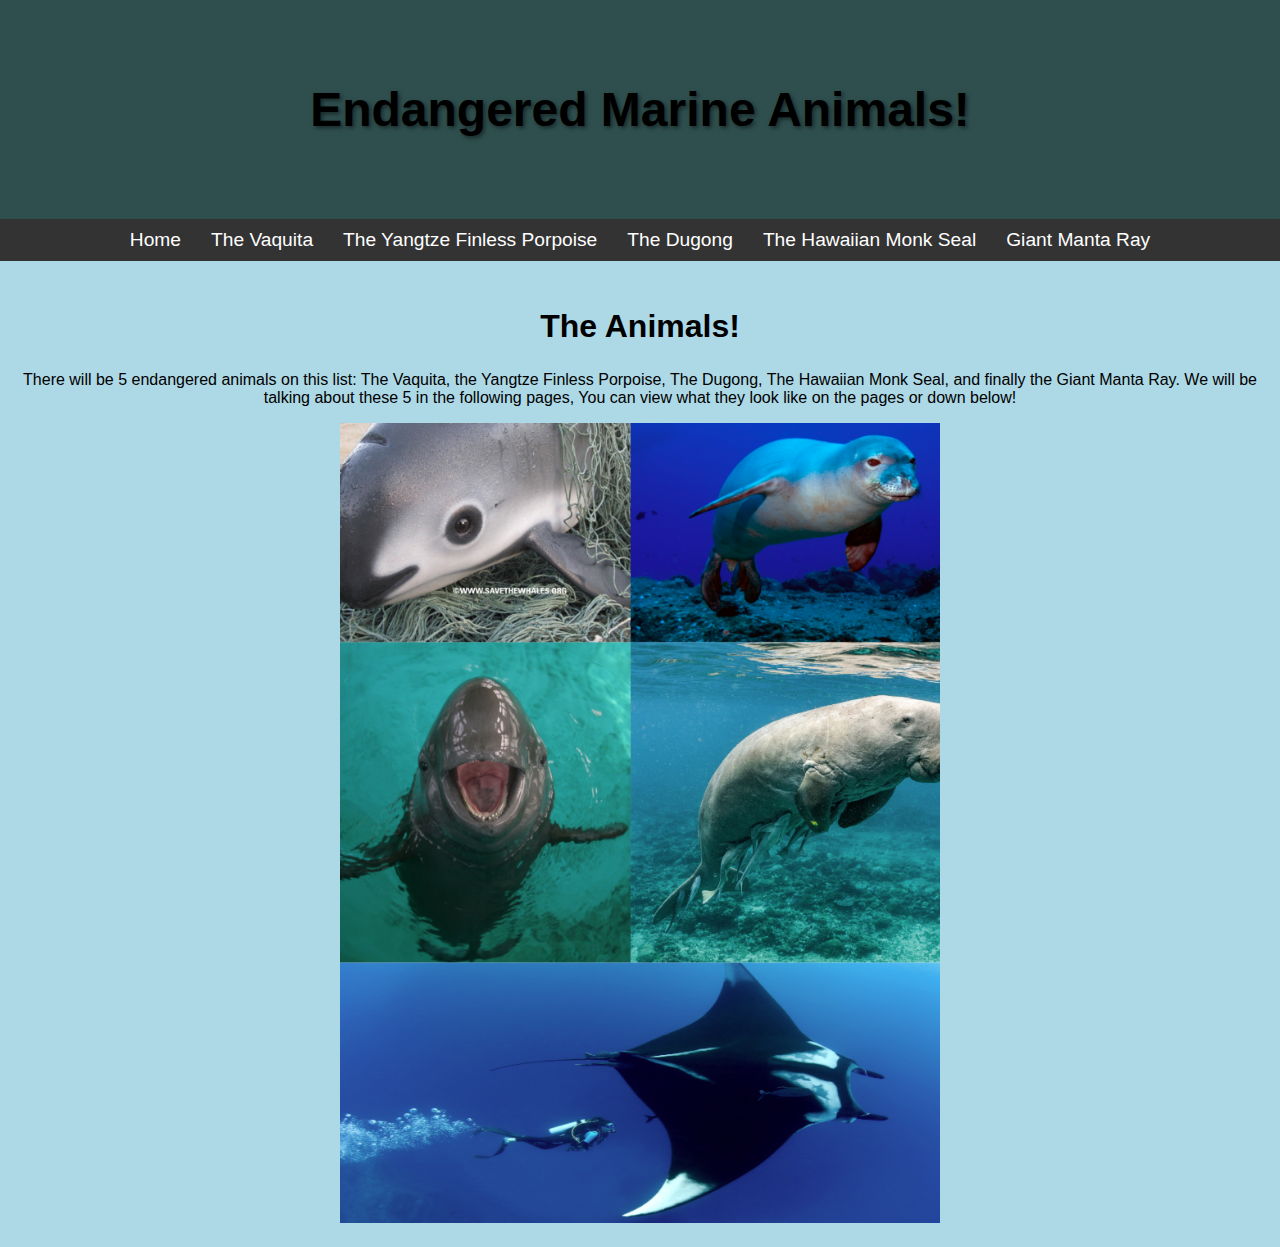
<file: index.html>
<!DOCTYPE html>
<html lang="en">
<head>
  <meta charset="UTF-8" />
  <meta name="viewport" content="width=device-width, initial-scale=1.0" />
  <title>Home</title>
  <link rel="stylesheet" href="style.css" />
</head>
<body>
  <header>
    <div class="banner">
      <h1>Endangered Marine Animals!</h1>
    </div>
    <nav>
      <a href="index.html">Home</a>
      <a href="Vaquita.html">The Vaquita</a>
      <a href="Yangtze.html">The Yangtze Finless Porpoise</a>
      <a href="Dugong.html">The Dugong</a>
      <a href="Seal.html">The Hawaiian Monk Seal</a>
      <a href="MantaRay.html">Giant Manta Ray</a>
    </nav>
  </header>
  <main>
    <h2>The Animals!</h2>
    <p>There will be 5 endangered animals on this list: The Vaquita, the Yangtze Finless Porpoise, The Dugong, The Hawaiian Monk Seal, and finally the Giant Manta Ray. We will be talking about these 5 in the following pages, You can view what they look like on the pages or down below!</p>
  
    <img src="All.png" alt="All!!" style="width: 600px; height: 800px;">
  </main>
</body>
</html>
</file>
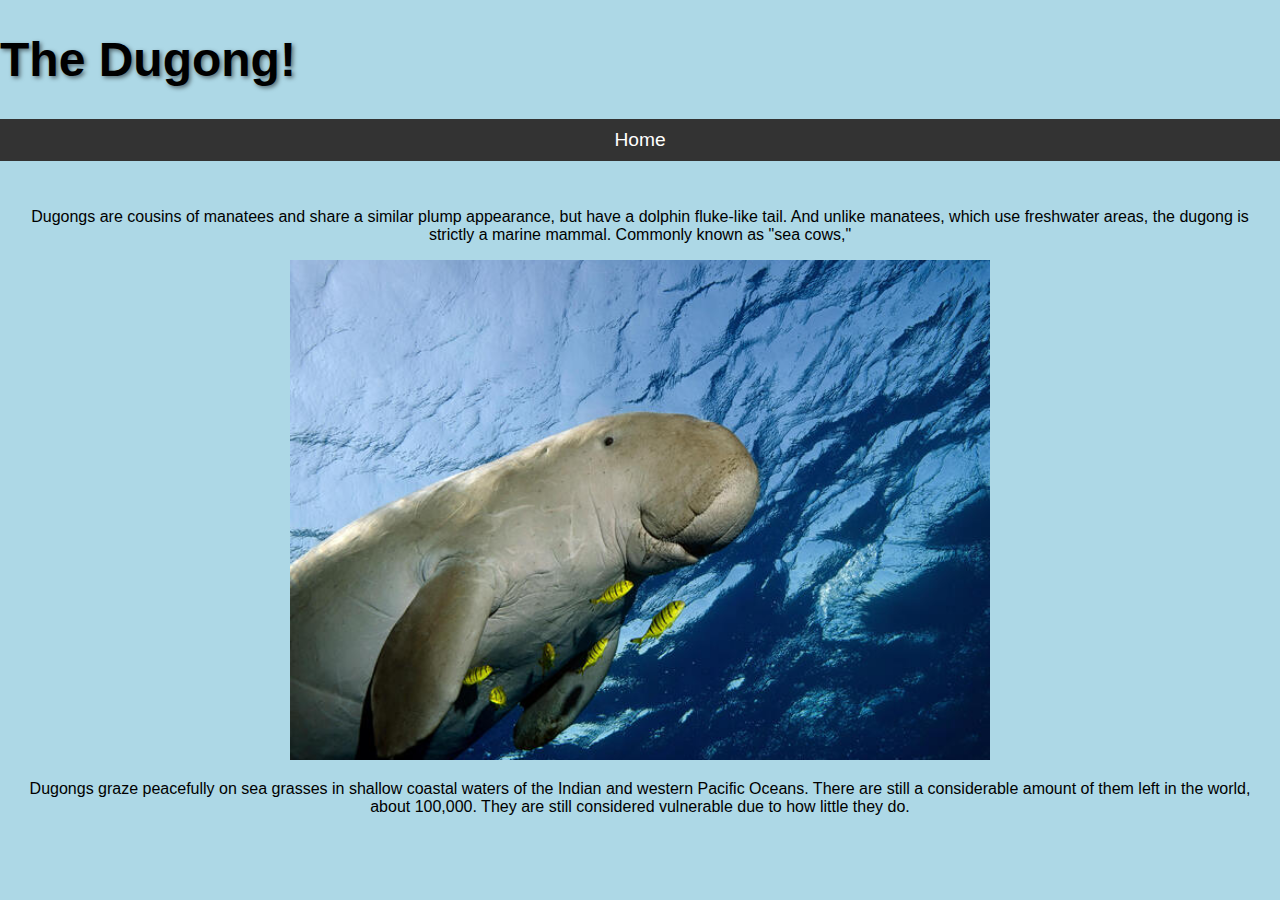
<file: Dugong.html>
<!DOCTYPE html>
<html lang="en">
<head>
  <meta charset="UTF-8" />
  <meta name="viewport" content="width=device-width, initial-scale=1.0" />
  <title>Home</title>
  <link rel="stylesheet" href="style.css" />
</head>
<body>
  <header>
    <h1>The Dugong!</h1>
    <nav>
        <a href="index.html">Home</a>
    </nav>
  </header>
  <main>
    <h2></h2>
    <p>Dugongs are cousins of manatees and share a similar plump appearance, but have a dolphin fluke-like tail. And unlike manatees, which use freshwater areas, the dugong is strictly a marine mammal. Commonly known as "sea cows,"</p>
    <img src="dugong.jpg" alt="Dugong!!">
    <p>Dugongs graze peacefully on sea grasses in shallow coastal waters of the Indian and western Pacific Oceans. There are still a considerable amount of them left in the world, about 100,000. They are still considered vulnerable due to how little they do.</p>
  </main>
</body>
</html>
</file>
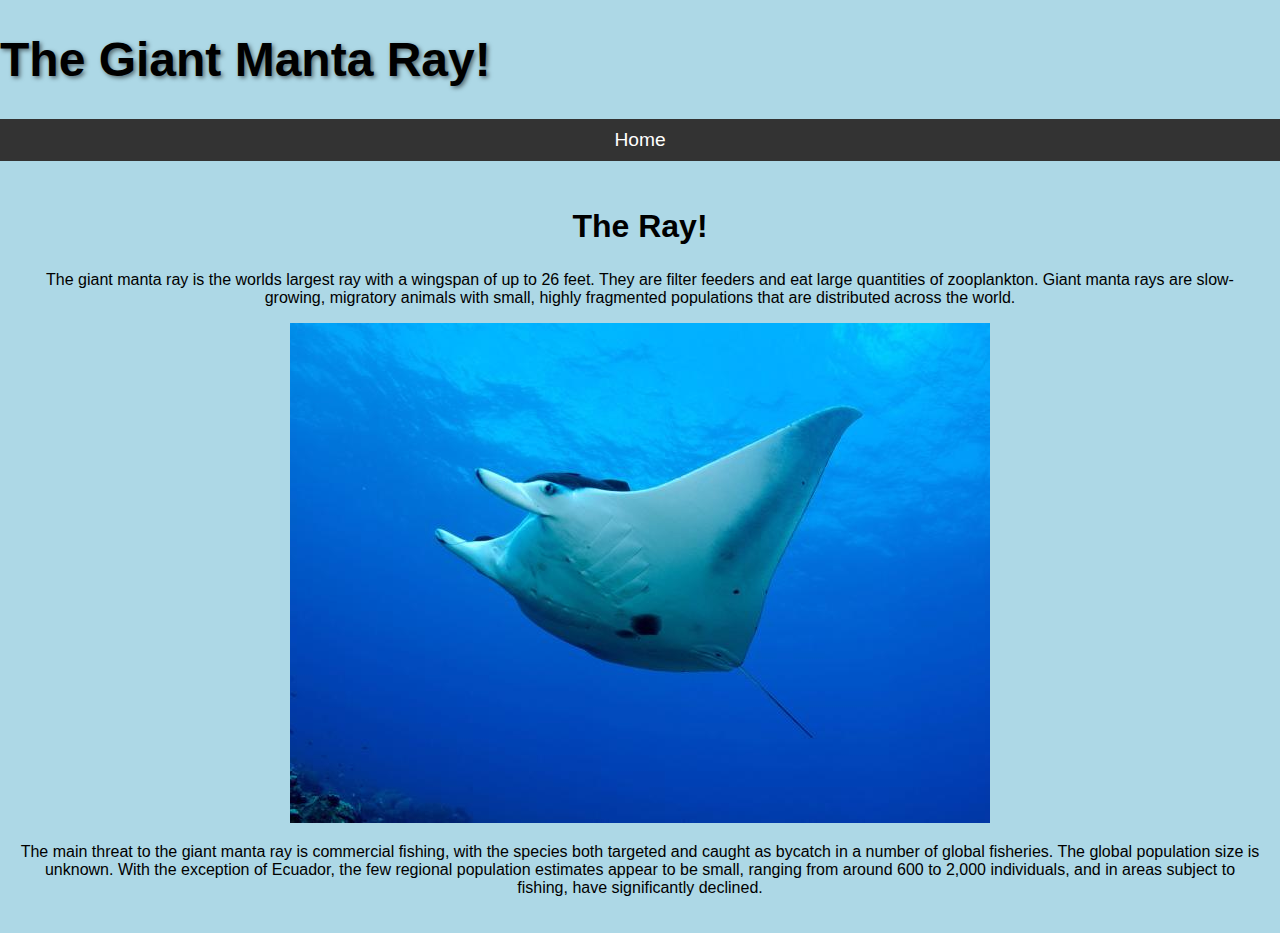
<file: MantaRay.html>
<!DOCTYPE html>
<html lang="en">
<head>
  <meta charset="UTF-8" />
  <meta name="viewport" content="width=device-width, initial-scale=1.0" />
  <title>Home</title>
  <link rel="stylesheet" href="style.css" />
</head>
<body>
  <header>
    <h1>The Giant Manta Ray!</h1>
    <nav>
        <a href="index.html">Home</a>
    </nav>
  </header>
  <main>
    <h2>The Ray!</h2>
    <p>The giant manta ray is the worlds largest ray with a wingspan of up to 26 feet. They are filter feeders and eat large quantities of zooplankton. Giant manta rays are slow-growing, migratory animals with small, highly fragmented populations that are distributed across the world.</p>
    <img src="manta_ray_flower_garden_banks.jpg" alt="">
    <p>The main threat to the giant manta ray is commercial fishing, with the species both targeted and caught as bycatch in a number of global fisheries. The global population size is unknown. With the exception of Ecuador, the few regional population estimates appear to be small, ranging from around 600 to 2,000 individuals, and in areas subject to fishing, have significantly declined.</p>
  </main>
 </body>
</html>
</file>
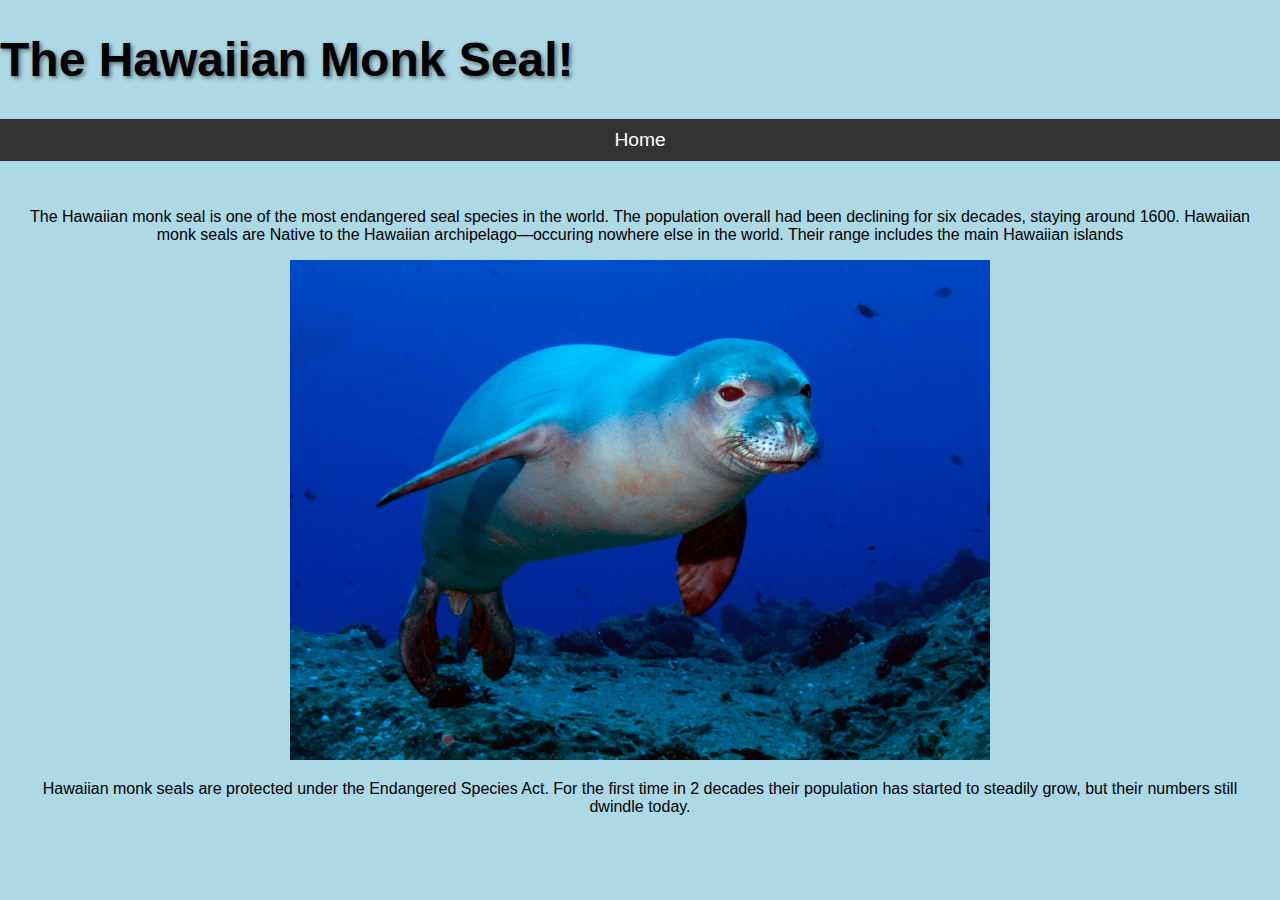
<file: Seal.html>
<!DOCTYPE html>
<html lang="en">
<head>
  <meta charset="UTF-8" />
  <meta name="viewport" content="width=device-width, initial-scale=1.0" />
  <title>Home</title>
  <link rel="stylesheet" href="style.css" />
</head>
<body>
  <header>
    <h1>The Hawaiian Monk Seal!</h1>
    <nav>
        <a href="index.html">Home</a>
    </nav>
  </header>
  <main>
    <h2></h2>
    <p>The Hawaiian monk seal is one of the most endangered seal species in the world. The population overall had been declining for six decades, staying around 1600.  Hawaiian monk seals are Native to the Hawaiian archipelago—occuring nowhere else in the world. Their range includes the main Hawaiian islands</p>
    <img src="Hawaiian monk seal.jpg" alt="The Hawaiian Monk Seal!!!">
    <p>Hawaiian monk seals are protected under the Endangered Species Act. For the first time in 2 decades their population has started to steadily grow, but their numbers still dwindle today.</p>
  </main>
</body>
</html>
</file>
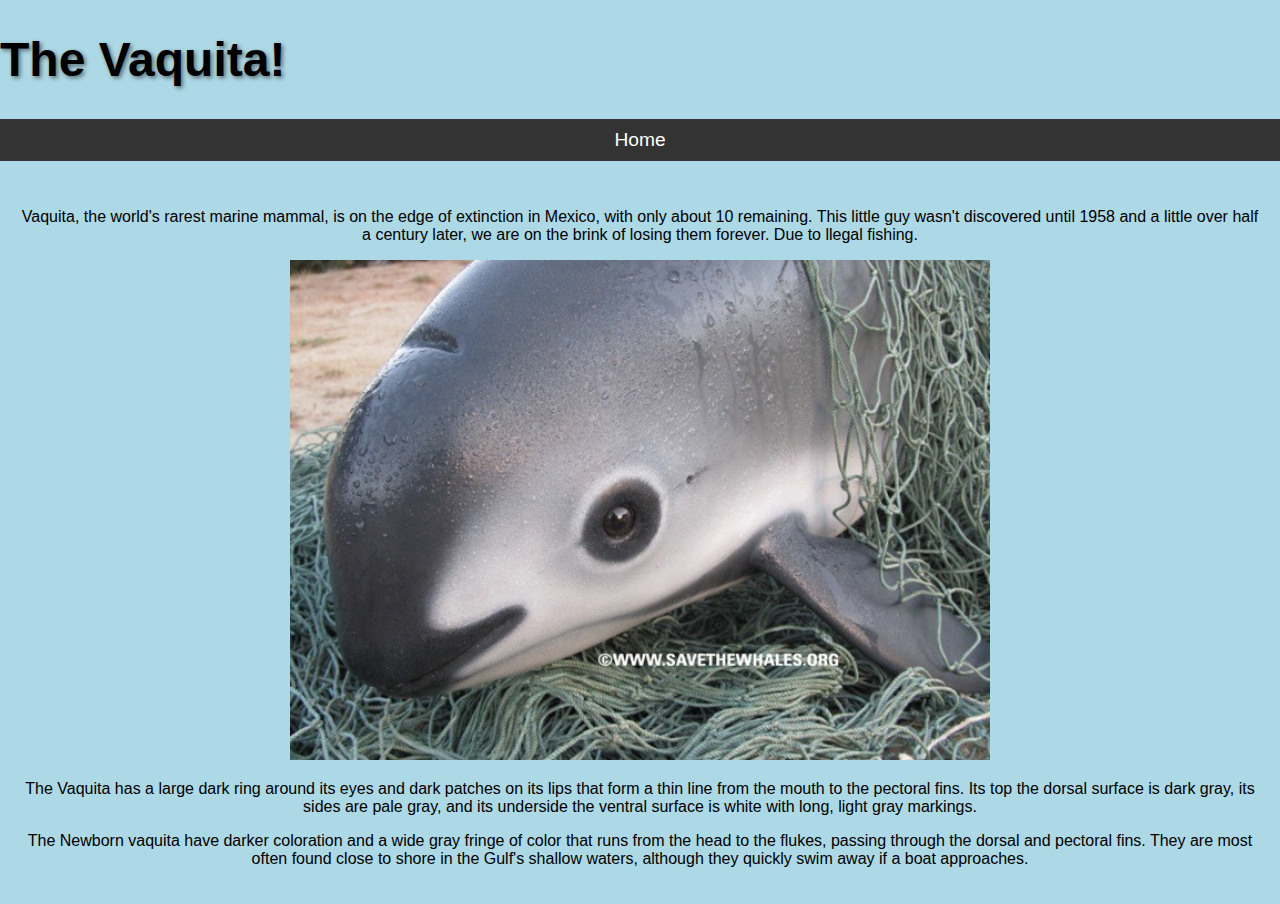
<file: Vaquita.html>
<!DOCTYPE html>
<html lang="en">
<head>
  <meta charset="UTF-8" />
  <meta name="viewport" content="width=device-width, initial-scale=1.0" />
  <title>Home</title>
  <link rel="stylesheet" href="style.css" />
</head>
<body>
  <header>
    <h1>The Vaquita!</h1>
    <nav>
      <a href="index.html">Home</a>
      </nav>
  </header>
  <main>
    <h2></h2>
    <p>Vaquita, the world's rarest marine mammal, is on the edge of extinction in Mexico, with only about 10 remaining. This little guy wasn't discovered until 1958 and a little over half a century later, we are on the brink of losing them forever. Due to llegal fishing. </p>
    <img src="vaquita.png" alt="Vaquita!">
    <p> The Vaquita has a large dark ring around its eyes and dark patches on its lips that form a thin line from the mouth to the pectoral fins. Its top the dorsal surface is dark gray, its sides are pale gray, and its underside the ventral surface is white with long, light gray markings.</p>

<p>The Newborn vaquita have darker coloration and a wide gray fringe of color that runs from the head to the flukes, passing through the dorsal and pectoral fins. They are most often found close to shore in the Gulf's shallow waters, although they quickly swim away if a boat approaches.</p>

  </main>
</body>
</html>
</file>
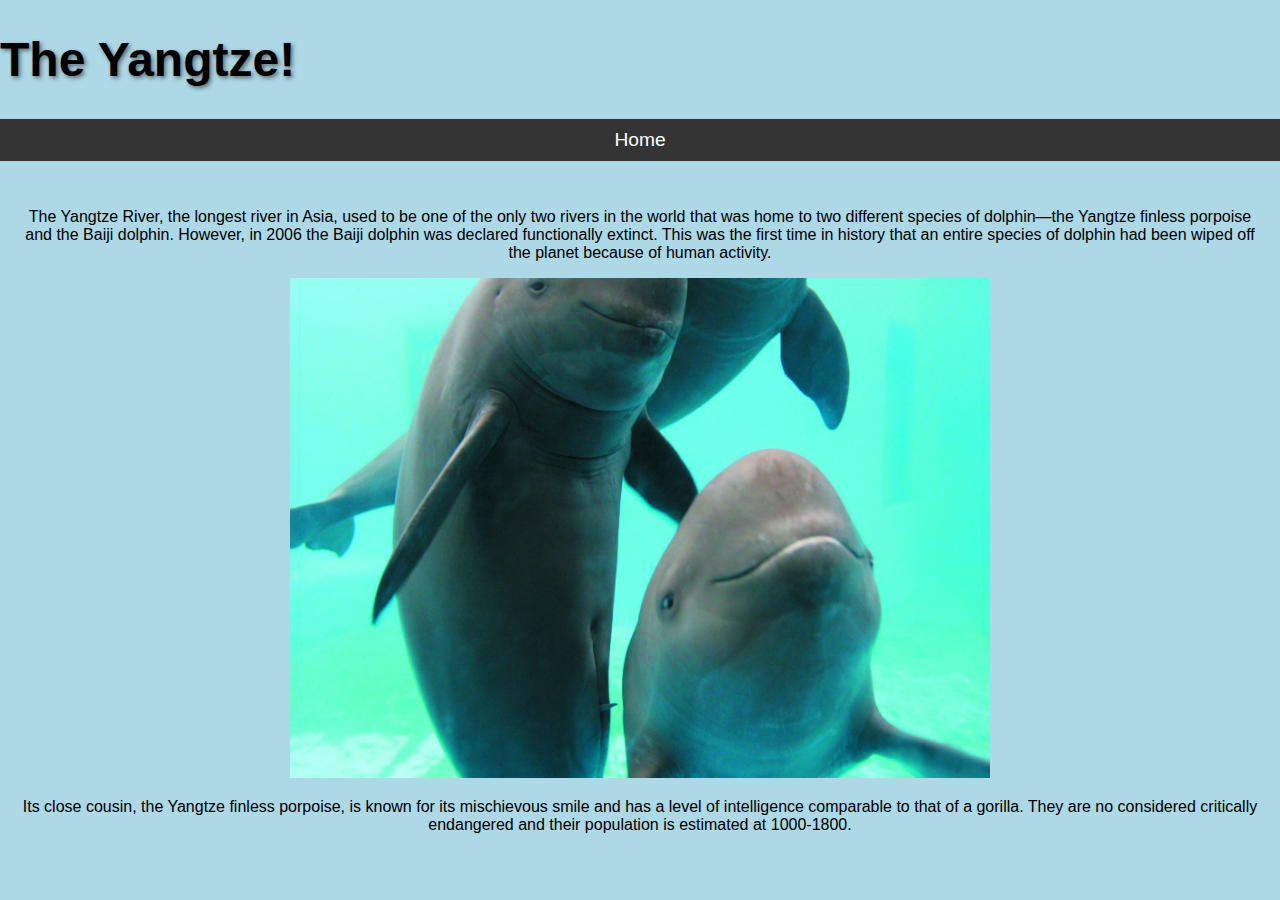
<file: Yangtze.html>
<!DOCTYPE html>
<html lang="en">
<head>
  <meta charset="UTF-8" />
  <meta name="viewport" content="width=device-width, initial-scale=1.0" />
  <title>Home</title>
  <link rel="stylesheet" href="style.css" />
</head>
<body>
  <header>
    <h1>The Yangtze!</h1>
    <nav>
        <a href="index.html">Home</a>
    </nav>
  </header>
  <main>
    <h2></h2>
    <p>The Yangtze River, the longest river in Asia, used to be one of the only two rivers in the world that was home to two different species of dolphin—the Yangtze finless porpoise and the Baiji dolphin. However, in 2006 the Baiji dolphin was declared functionally extinct. This was the first time in history that an entire species of dolphin had been wiped off the planet because of human activity.</p>
    <img src="Yangtze_finless_porpoise,_10_November_2006.jpg" alt="Yangetze!!">
<p> Its close cousin, the Yangtze finless porpoise, is known for its mischievous smile and has a level of intelligence comparable to that of a gorilla. They are no considered critically endangered and their population is estimated at 1000-1800.</p>
</main>
</body>
</html>
</file>
<file: style.css>
/* style.css */
body {
  font-family: Arial, sans-serif;
  margin: 0;
  padding: 0;
  background-color: #ADD8E6; /* Light Blue Background */
  color: black; /* Black text */
}

header {
  color: white; /* White text in the header */
}

.banner {
  background-color: #2F4F4F; /* Dark Slate background for the banner */
  padding: 50px 0; /* Adds vertical padding for the banner */
  text-align: center;
  
}
h1 {
  font-size: 3rem; /* Large font size for the title */
  color: white;
  text-shadow: 2px 2px 4px rgba(0, 0, 0, 0.5); /* Adds a shadow to the text for readability */
}

nav {
  display: flex;
  justify-content: center;
  background-color: #333;
  padding: 10px 0;
}

nav a {
  color: white; /* White links */
  text-decoration: none;
  margin: 0 15px;
  font-size: 1.2rem;
}

nav a:hover {
  text-decoration: underline;
}

h1, h2 {
  color: black; /* Make sure heading text is black */
}

img {
  width: 700px; /* Set width for all images */
  height: 500px; /* Set height for all images */
  object-fit: cover; /* make sure the image covers the space */
}

main {
  padding: 20px;
  text-align: center;
}

h2 {
  color: black;
  font-size: 2rem;
}
</file>
